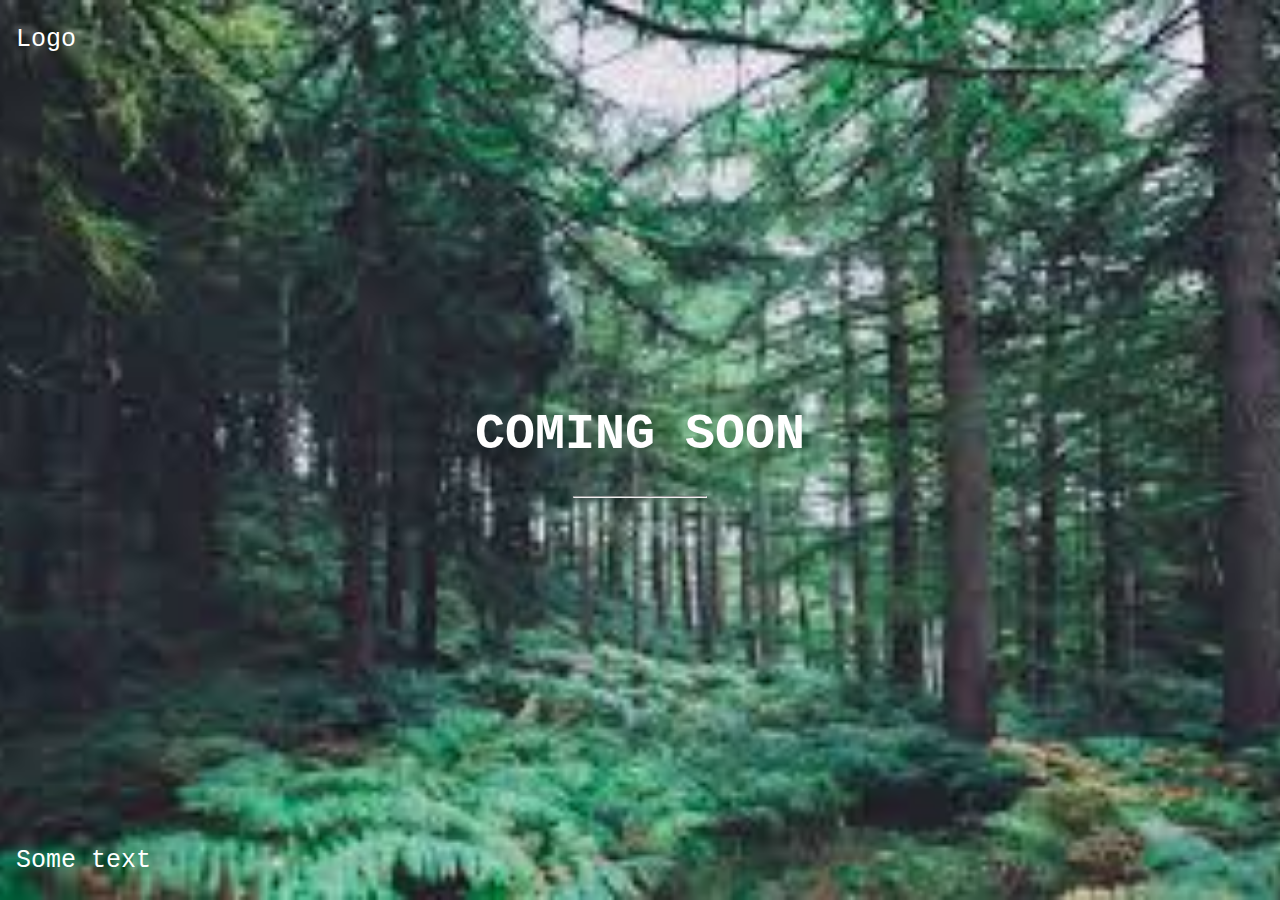
<file: blog.html>
<html>
<style>
body, html {
  height: 100%;
  margin: 0;
}

.bgimg {
  background-image: url('download.jpg');
  height: 100%;
  background-position: center;
  background-size: cover;
  position: relative;
  color: white;
  font-family: "Courier New", Courier, monospace;
  font-size: 25px;
}

.topleft {
  position: absolute;
  top: 0;
  left: 16px;
}

.bottomleft {
  position: absolute;
  bottom: 0;
  left: 16px;
}

.middle {
  position: absolute;
  top: 50%;
  left: 50%;
  transform: translate(-50%, -50%);
  text-align: center;
}

hr {
  margin: auto;
  width: 40%;
}
</style>
<body>

<div class="bgimg">
  <div class="topleft">
    <p>Logo</p>
  </div>
  <div class="middle">
    <h1>COMING SOON</h1>
    <hr>
    <p id="demo" style="font-size:30px"></p>
  </div>
  <div class="bottomleft">
    <p>Some text</p>
  </div>
</div>

<script>
// Set the date we're counting down to
var countDownDate = new Date("Jan 5, 2021 15:37:25").getTime();

// Update the count down every 1 second
var countdownfunction = setInterval(function() {

  // Get todays date and time
  var now = new Date().getTime();
  
  // Find the distance between now an the count down date
  var distance = countDownDate - now;
  
  // Time calculations for days, hours, minutes and seconds
  var days = Math.floor(distance / (1000 * 60 * 60 * 24));
  var hours = Math.floor((distance % (1000 * 60 * 60 * 24)) / (1000 * 60 * 60));
  var minutes = Math.floor((distance % (1000 * 60 * 60)) / (1000 * 60));
  var seconds = Math.floor((distance % (1000 * 60)) / 1000);
  
  // Output the result in an element with id="demo"
  document.getElementById("demo").innerHTML = days + "d " + hours + "h "
  + minutes + "m " + seconds + "s ";
  
  // If the count down is over, write some text 
  if (distance < 0) {
    clearInterval(countdownfunction);
    document.getElementById("demo").innerHTML = "EXPIRED";
  }
}, 1000);
</script>

</body>
</html>
</file>
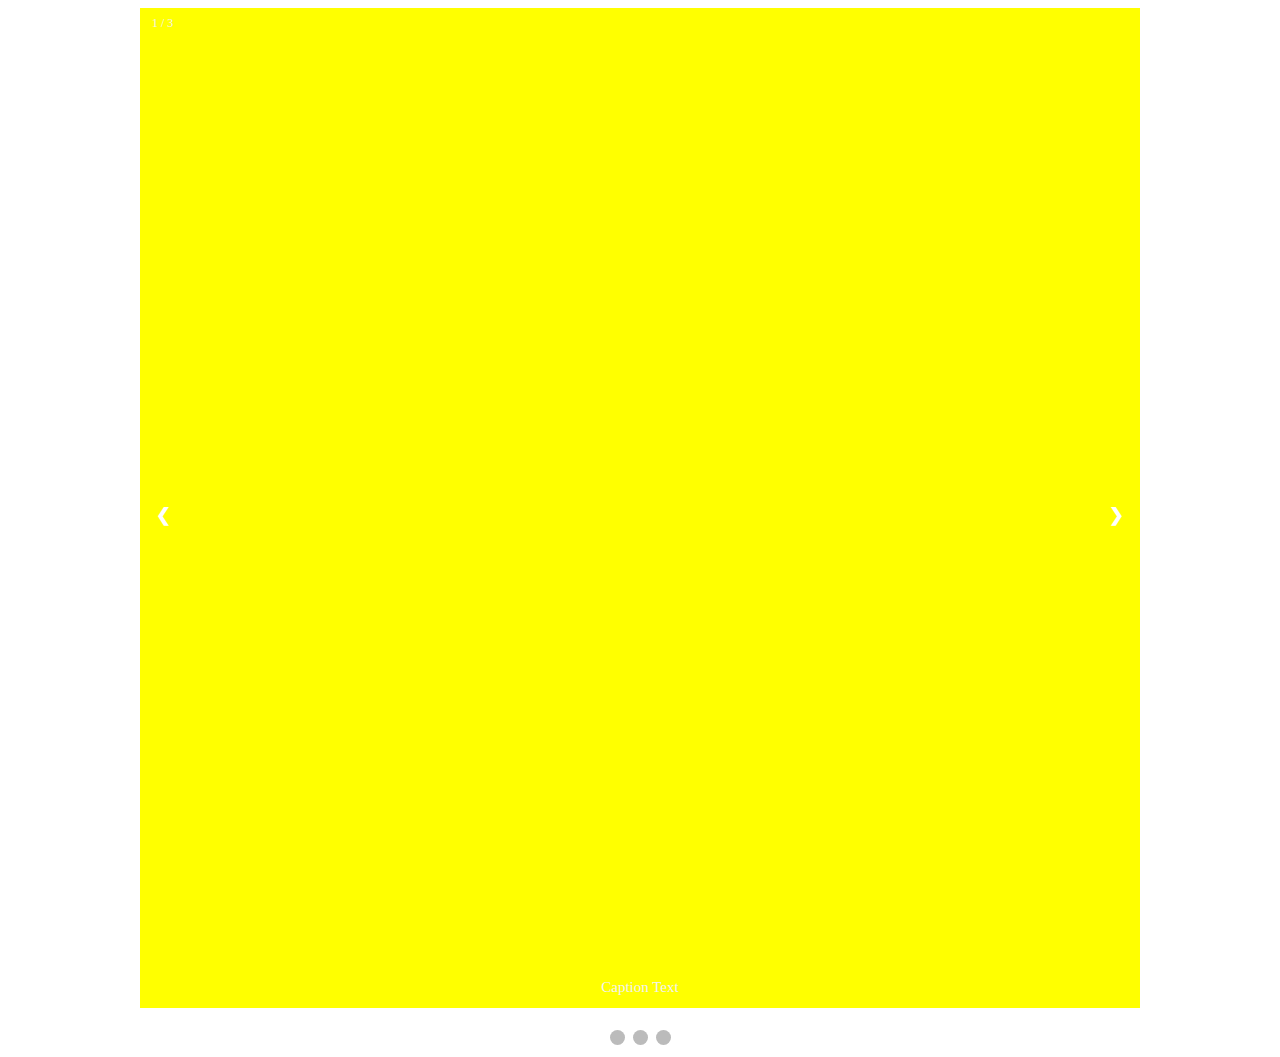
<file: index.slide.html>
<!DOCTYPE html>
<html lang="en">
	<head>
		<title> Slideshow</title>
		<meta name="viewport" content="width=device-width, initial-scale=1.0"/>
		<!--<link rel="stylesheet" href="styles/slide.css" />-->
		<style>
			* {box-sizing:border-box}

			/* Slideshow container */
			.slideshow-container {
				max-width: 1000px;
				position: relative;
				margin: auto;
			}

/* Hide the images by default */
.mySlides {
  display: block;
}

/* Next & previous buttons */
.prev, .next {
  cursor: pointer;
  position: absolute;
  top: 50%;
  width: auto;
  margin-top: -22px;
  padding: 16px;
  color: white;
  font-weight: bold;
  font-size: 18px;
  transition: 0.6s ease;
  border-radius: 0 3px 3px 0;
  user-select: none;
}

/* Position the "next button" to the right */
.next {
  right: 0;
  border-radius: 3px 0 0 3px;
}

/* On hover, add a black background color with a little bit see-through */
.prev:hover, .next:hover {
  background-color: rgba(0,0,0,0.8);
}

/* Caption text */
.text {
  color: #f2f2f2;
  font-size: 15px;
  padding: 8px 12px;
  position: absolute;
  bottom: 8px;
  width: 100%;
  text-align: center;
}

/* Number text (1/3 etc) */
.numbertext {
  color: #f2f2f2;
  font-size: 12px;
  padding: 8px 12px;
  position: absolute;
  top: 0;
}

/* The dots/bullets/indicators */
.dot {
  cursor: pointer;
  height: 15px;
  width: 15px;
  margin: 0 2px;
  background-color: #bbb;
  border-radius: 50%;
  display: inline-block;
  transition: background-color 0.6s ease;
}

.active, .dot:hover {
  background-color: #717171;
}

/* Fading animation */
.fade {
  -webkit-animation-name: fade;
  -webkit-animation-duration: 1.5s;
  animation-name: fade;
  animation-duration: 1.5s;
}

@-webkit-keyframes fade {
  from {opacity: .4}
  to {opacity: 1}
}

@keyframes fade {
  from {opacity: .4}
  to {opacity: 1}
}
		</style>
	</head>
	<body>
		<!-- Slideshow container -->
<div class="slideshow-container">

  <!-- Full-width images with number and caption text -->
  <div class="mySlides fade">
    <div class="numbertext">1 / 3</div>
    <img src="art.png" style="width:100%">
    <div class="text">Caption Text</div>
  </div>

  <div class="mySlides fade">
    <div class="numbertext">2 / 3</div>
    <img src="in.png" style="width:100%">
    <div class="text">Caption Two</div>
  </div>

  <div class="mySlides fade">
    <div class="numbertext">3 / 3</div>
    <img src="out.png" style="width:100%">
    <div class="text">Caption Three</div>
  </div>

  <!-- Next and previous buttons -->
  <a class="prev" onclick="plusSlides(-1)">&#10094;</a>
  <a class="next" onclick="plusSlides(1)">&#10095;</a>
</div>
<br>

<!-- The dots/circles -->
<div style="text-align:center">
  <span class="dot" onclick="currentSlide(1)"></span>
  <span class="dot" onclick="currentSlide(2)"></span>
  <span class="dot" onclick="currentSlide(3)"></span>
</div>
		<script>
			var slideIndex = 0;
showSlides();

function showSlides() {
  var i;
  var slides = document.getElementsByClassName("mySlides");
  for (i = 0; i < slides.length; i++) {
    slides[i].style.display = "none";
  }
  slideIndex++;
  if (slideIndex > slides.length) {slideIndex = 1}
  slides[slideIndex-1].style.display = "block";
  setTimeout(showSlides, 5000); // Change image every 2 seconds
}
		</script>
	</body>
</html>
</file>
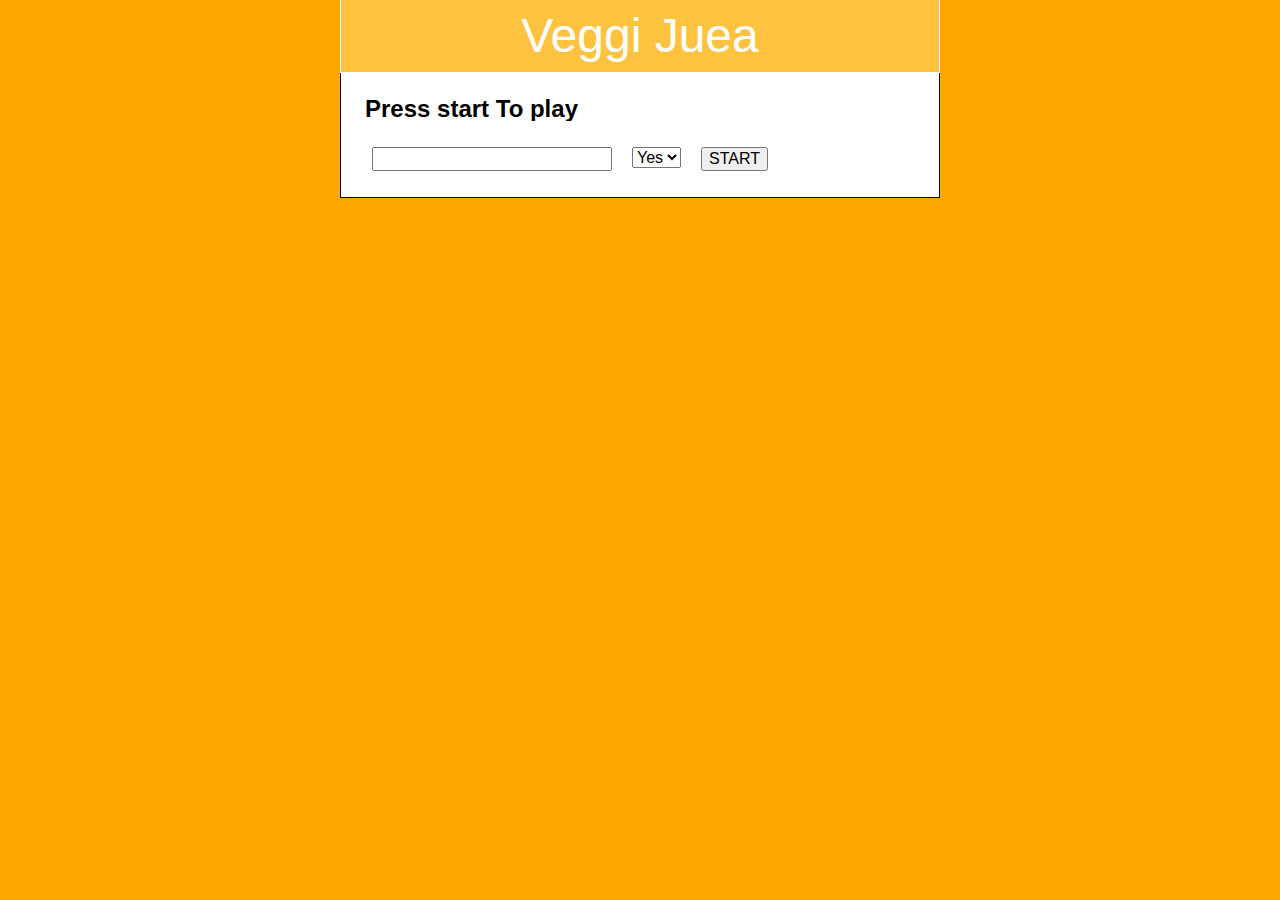
<file: page4.htm>
<!DOCTYPE html>
<html lang="en">
	<head>
	<!--
      CS142
	  JavaScript
      Final Project-VeggiGame

      Author: Diego Esquivel
      Date:   11/30/2019

      Filename: index.htm
   -->
		<title>Veggi Game!</title>
		<meta charset="utf-8"/>
		<meta name="viewport" content="width=device-width, initial-scale=1.0"/>
		<link rel="stylesheet" href="styles.css" />
		<script src="modernizr.custom.05819.js"></script>
	</head>
	<body>
		<header>
			<h1>
				Veggi Juea
			</h1>
		</header>
		<article>
			<h2>Press start To play</h2>
			<form action="questions.htm">
				<fieldset>
					<input type="text" id="newItem" />
					<select id='MC1'>
						<option value='1' class='volunteer'>Yes</option>
						<option value='2' class='volunteer1'>No</option>
					</select>
					<input type="submit" id="submitBtn" value="START" />
				</fieldset>
			</form>
	</article>
	<script >
	
	</script>
	</body>
<html>
</file>
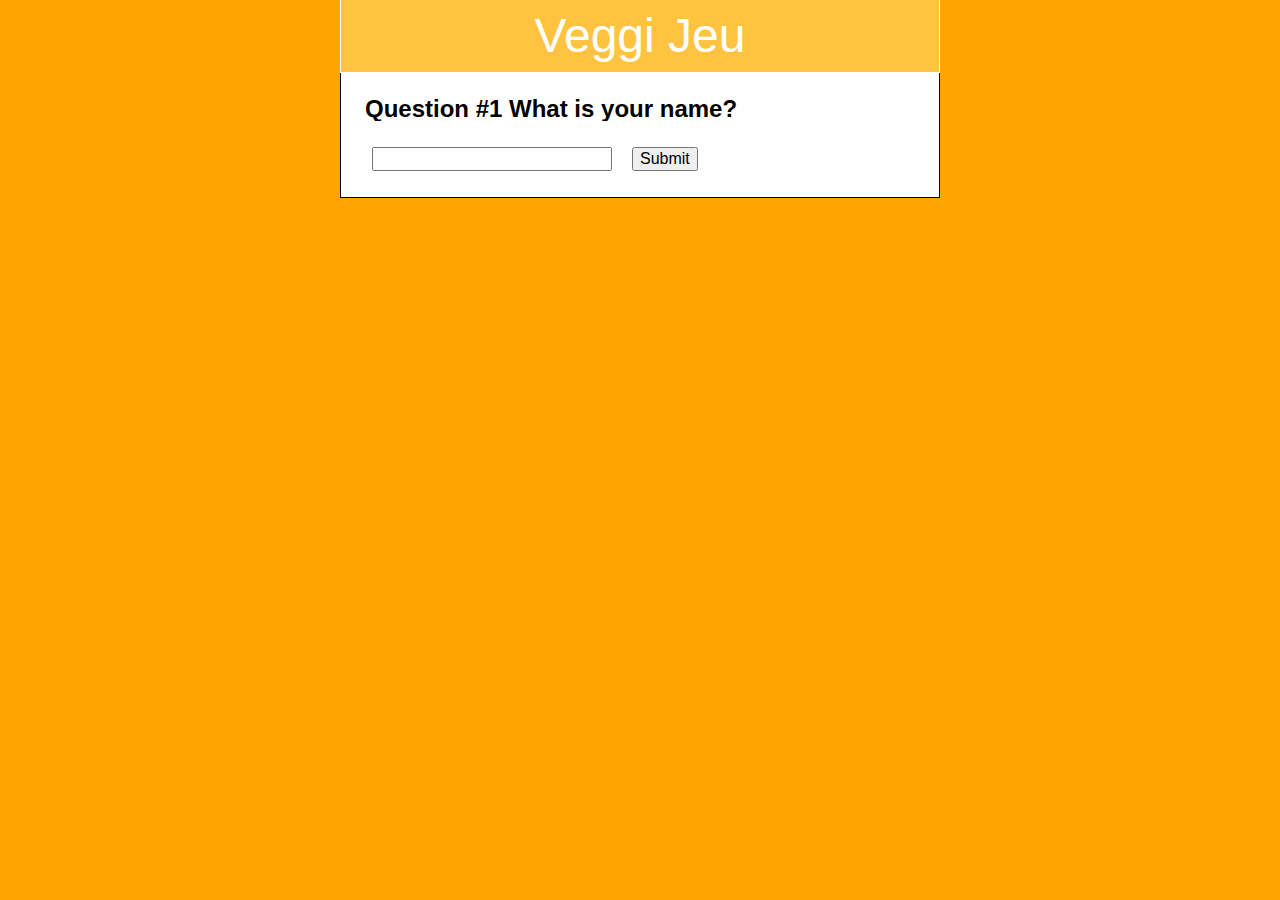
<file: questions.htm>
<!DOCTYPE html>
<html lang="en">
	<head>
	<!--
      CS142
	  JavaScript
      Final Project-VeggiGame

      Author: Diego Esquivel
      Date:   11/30/2019

      Filename: questions.htm
   -->
		<title>Veggi Game!</title>
		<meta charset="utf-8"/>
		<meta name="viewport" content="width=device-width, initial-scale=1.0"/>
		<link rel="stylesheet" href="styles.css" />
		<script src="modernizr.custom.05819.js"></script>
	</head>
	<body>
		<header>
			<h1>
				Veggi Jeu
			</h1>
		</header>
		<article id="ever">
			<p id="loading"></p>
			<h2>Question #</h2>
			<form id="Quiz">
				
				<div id="errorText"></div> 
				<div id="numErrorText"></div>
				<fieldset id="answer">
					<input type="text" id="newItem" />
					<select id='MC1'>
						<option value='1' class='volunteer'>Yes</option>
						<option value='2' class='volunteer1'>No</option>
					</select>
					<input type="button" id="button" value="Submit" />
				</fieldset>
			</form>
   </article>
	<script src="jquery-3.4.1.js"></script>
	<script src="script.js"></script>
	
	</body>
<html>
</file>
<file: styles.css>
/*  CS142
	JavaScript
    Final Project VeggiGame

    Filename: styles.css
*/

/* apply a natural box layout model to all elements */
* {
   -moz-box-sizing: border-box;
   -webkit-box-sizing: border-box;
   box-sizing: border-box;
}

/* reset rules */
html, body, div, span, applet, object, iframe,
h1, h2, h3, h4, h5, h6, p, blockquote, pre,
a, abbr, acronym, address, big, cite, code,
del, dfn, em, img, ins, kbd, q, s, samp,
small, strike, strong, sub, sup, tt, var,
b, u, i, center,
dl, dt, dd, ol, ul, li,
fieldset, form, label, legend,
table, caption, tbody, tfoot, thead, tr, th, td,
article, aside, canvas, details, embed, 
figure, figcaption, footer, header, hgroup, 
menu, nav, output, ruby, section, summary,
time, mark, audio, video {
   margin: 0;
   padding: 0;
   border: 0;
   font-size: 100%;
   font: inherit;
   vertical-align: baseline;
}

/* HTML5 display-role reset for older browsers */
article, aside, details, figcaption, figure, 
footer, header, hgroup, menu, nav, section {
   display: block;
}

body {
   line-height: 1;
   width: 600px;
   background: orange; /*changed body color to orange from OG white*/
   margin: 0 auto;
   font-family: Arial, Helvetica, sans-serif; 
}

/* page header */
header {
   background: #FFC340;
   width: 100%;
   color: white; /*changed font color to white from OG black*/
   font-size: 48px;
   text-align: center;
   line-height: 1.5em;
   border-bottom: 1px solid white; /*changed line color to white from OG black*/
   border-left: 1px solid white; /*changed line color to white from OG black*/
   border-right: 1px solid white; /*changed line color to white from OG black*/
}

/* main content */
article {
   text-align: left;
   background: white;
   overflow: auto;
   border-bottom: 1px solid black;
   border-left: 1px solid black;
   border-right: 1px solid black;
}

article h2 {
   font-weight: bold;
   font-size: 24px;
   padding: 1em;
   padding-bottom: 0;
   float: left;
}

div {
   padding: 1em;
   border: none;
   text-align: left;
}

/* form */
form {
   background: white;
   padding: 5px;
   float: left;
  }

fieldset {
   padding: 1em;
   border: none;
}

input, select {
   font-size: 1em;
   float: left;
   margin: 0 auto;
}

#newItem {
   width: 15em;
}

input, submit, select {
   margin: 5px 10px;
}

#errorText, #numErrorText {
	display: none;
}

#loading {
  z-index: 10;
  display: none;
  flex-flow: row nowrap;
  justify-content: center;
  align-items: center;
  width: 100%;
  height: 30%;
  background: white;
}
</file>
